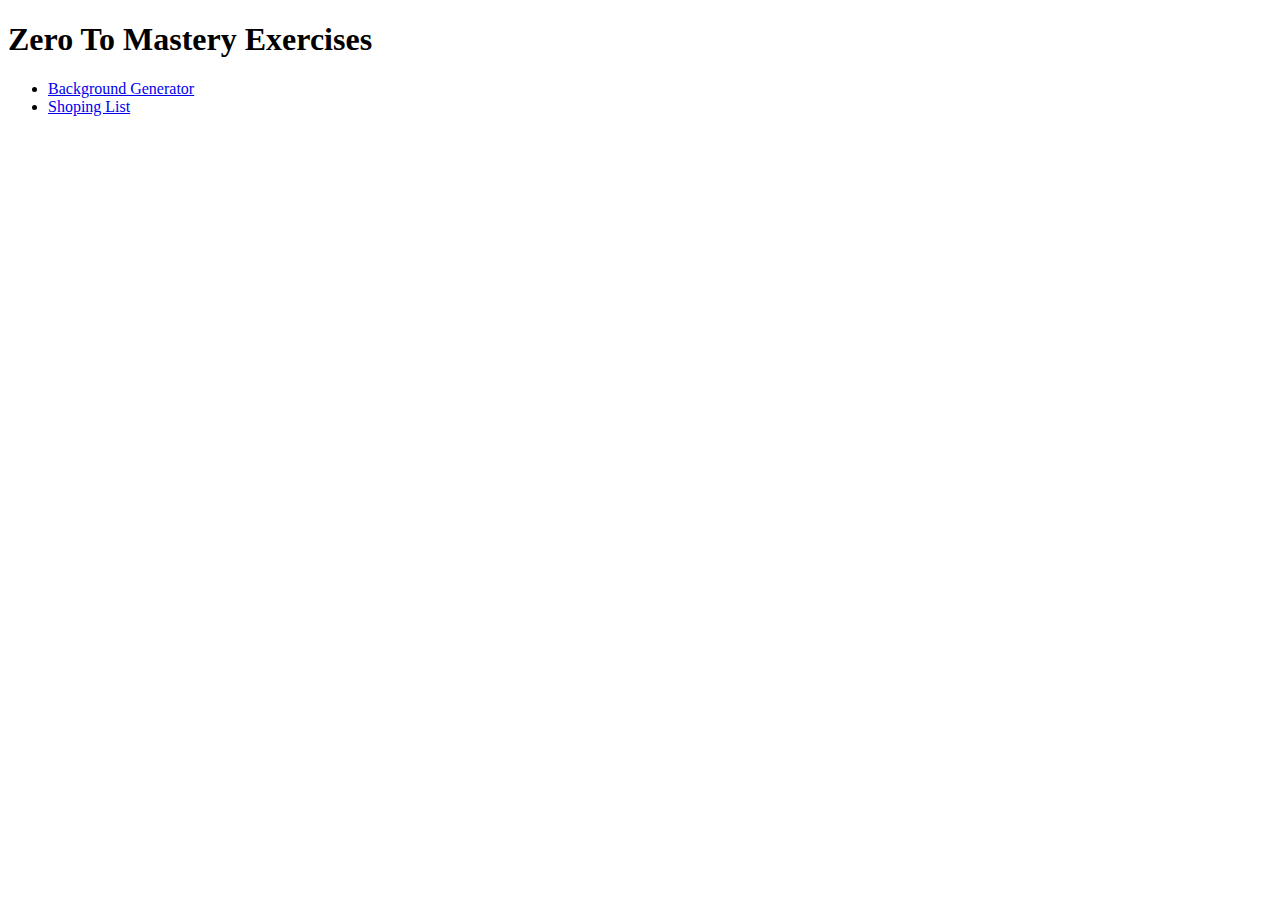
<file: index.html>
<!DOCTYPE html>
<html lang="en">

<head>
    <meta charset="UTF-8">
    <title>Zero to Mastery Exercises</title>
</head>

<body>
    <h1>Zero To Mastery Exercises</h1>
    <ul>
        <li> <a href="Background%20Generator/index.html">Background Generator</a> </li>
        <li> <a href="Shopping%20List/index.html">Shoping List</a> </li>
    </ul>
</body>

</html>
</file>
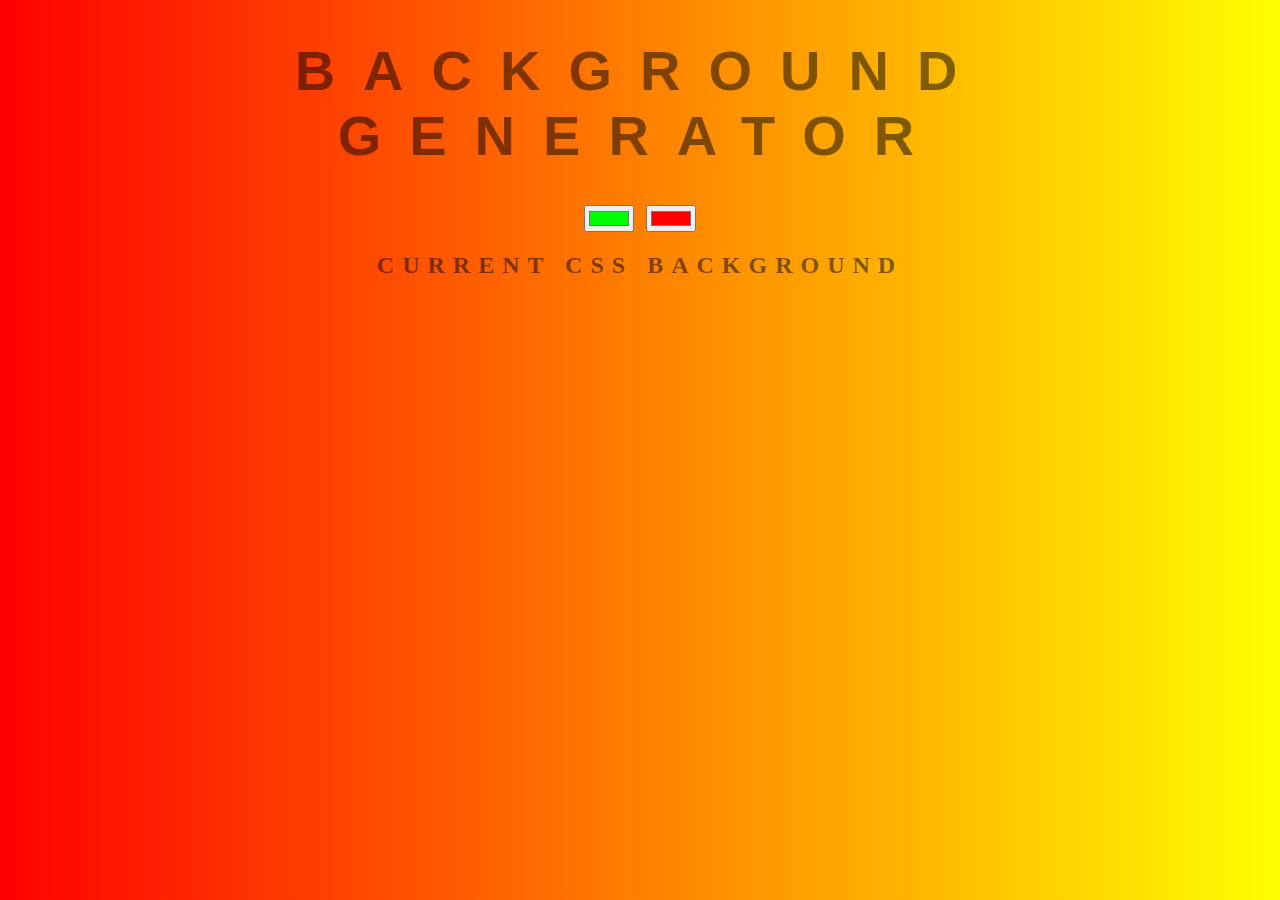
<file: Background Generator/index.html>
<!DOCTYPE html>
<html lang="en">
<head>
    <meta charset="UTF-8">
    <title>Gradient Background</title>
    <link rel="stylesheet" href="CSS/styles.css">
</head>
<body id="gradient">
        <h1>Background Generator</h1>
        <input type="color" id="color1" name="color1" value="#00ff00">
        
        <input type="color" id="color2" name="color2" value="#FF0000">
        <h2>Current CSS Background</h2>
        <h3></h3>
        <script src="js/script.js"></script>
</body>
</html>
</file>
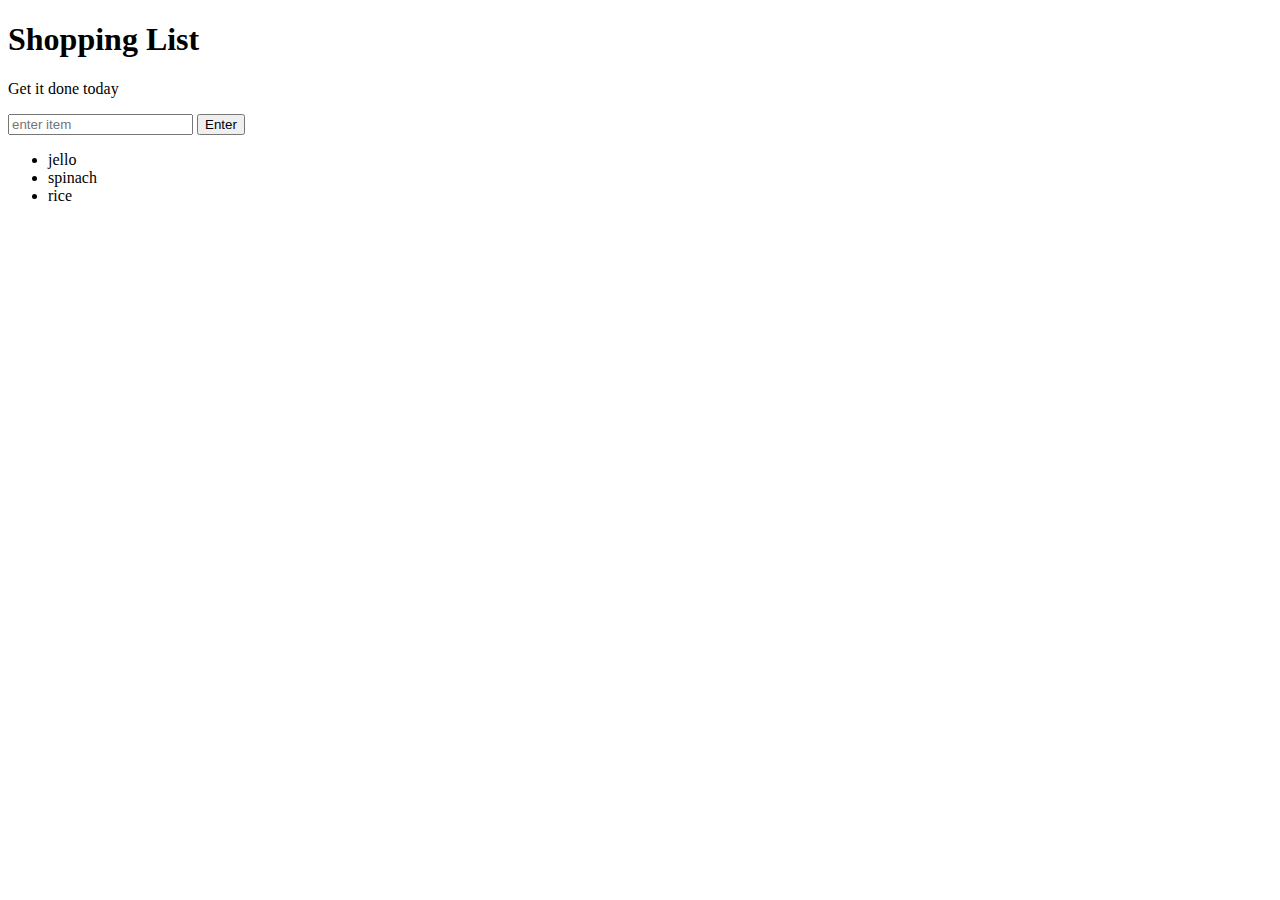
<file: Shopping List/index.html>
<!DOCTYPE html>
<html lang="en">
<head>
    <meta charset="UTF-8">
    <title>JavaScript + DOM</title>
</head>
<body>
   <h1>Shopping List</h1>
   <p id="first">Get it done today</p>
    <input type="text" placeholder="enter item" id="user-input">
    <button class="enter" id="enter">Enter</button>
    <ul>
        <li>jello</li>
        <li>spinach</li>
        <li>rice</li>
    </ul>
    <script src="js/script.js"></script>
</body>
</html>
</file>
<file: Background Generator/CSS/styles.css>
body {
    font "Raleway", sans-serif;
    color: rgba(0,0,0,.5);
    text-align: center;
    text-transform: uppercase;
    letter-spacing: .5em;
    top: 15%;
    background: linear-gradient(to right, red, yellow);
    
}

h1{
    font: 600 3.5em "Raleway", sans-serif;
    color: rgba(0,0,0,.5);
    text-align: center;
    text-transform: uppercase;
    letter-spacing: .5em;
    width:  100%;
    
}

h3{
    font: 900 1em "Raleway", sans-serif;
    color: rgba (0,0,0,.5);
    text-align: center;
    text-transform: none;
    letter-spacing: 0.01em;
}
</file>
